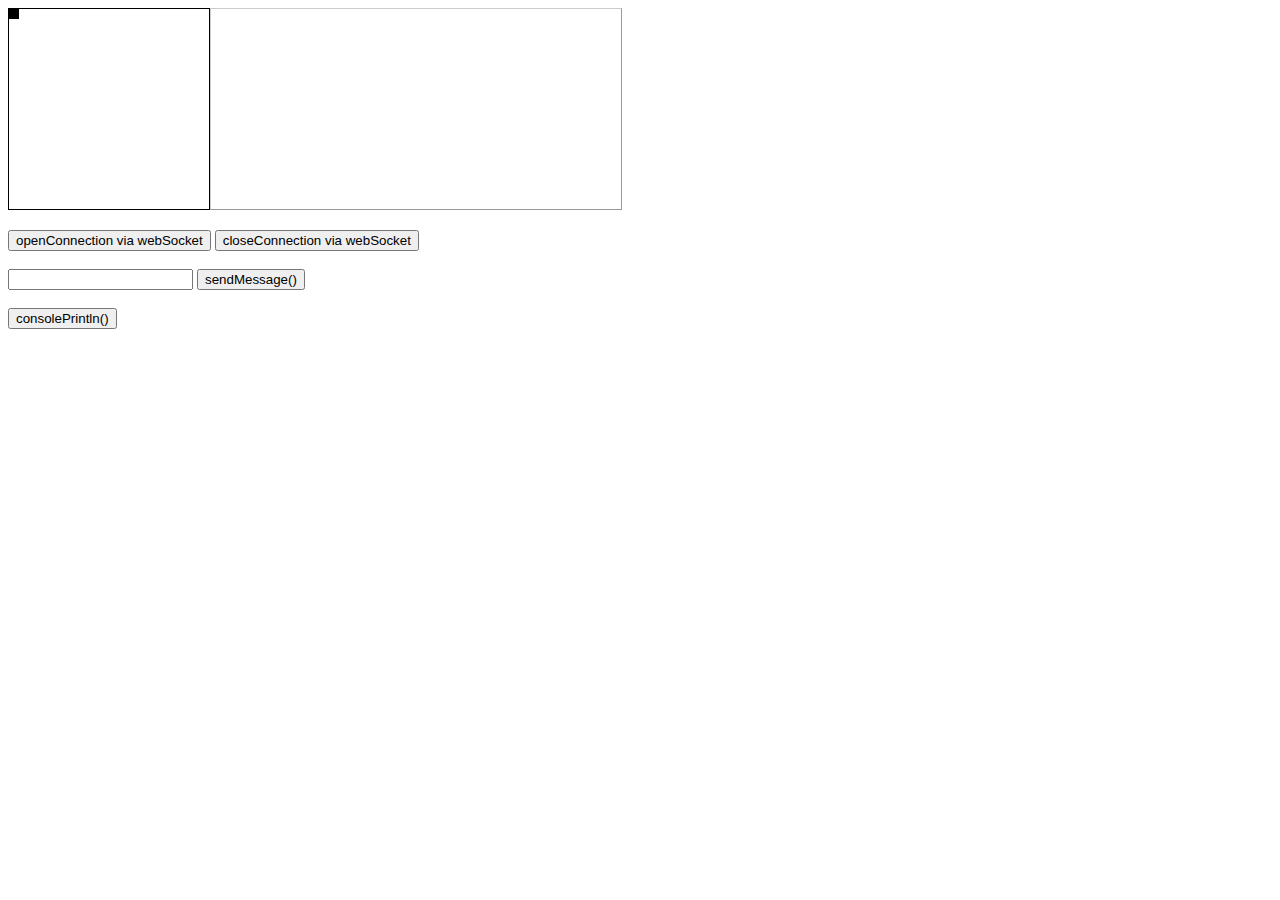
<file: src/main/webapp/index.html>
<!DOCTYPE html>
<html>
<head>
<meta charset="UTF-8">
<title>Insert title here</title>

<link rel="stylesheet" type="text/css" href="client/css/container.css" />

</head>

<body>
	
	
	<div id="game-area">
		<canvas id="canvas"></canvas>
	</div>
	
	<div id="console-container">
		<div id="console"></div>
	</div>
		
	
	<div id="control-panel">
		<button id="connect" onclick="openConnection();">openConnection via webSocket</button>
		<button id="close" onclick="closeConnection();">closeConnection via webSocket</button><br><br>
		
		<input id="message" type="text" size="20">
		<button id="sendMessage" onclick="sendMessage();">sendMessage()</button><br><br>
		
		<button id="consolePrintln" onclick="consolePrintln();">consolePrintln()</button><br><br>
	</div>
	
	
	<script src="server/webSocketConfig.js"></script>
	<script src="client/js/console.js"></script>
	<script src="client/js/player.js"></script>
	<script src="client/js/map.js"></script>
	<script src="client/js/msgTypes.js"></script>
	<script src="client/js/main.js"></script>
	
<!-- 	<br>
	<button onclick="onClickEvent('moveLeft')">moveLeft</button>
	<button onclick="onClickEvent('moveUp')">moveUp</button>
	<button onclick="onClickEvent('moveDown')">moveDown</button>
	<button onclick="onClickEvent('moveRight')">moveRight</button> -->
	
</body>

</html>
</file>
<file: src/main/webapp/client/css/container.css>
@CHARSET "UTF-8";

#container{
	
}

#game-area{
	float: left;
	border: 1px solid black; 
	width: 200px; 
	height: 200px;
}

#control-panel{
	clear: both;
	padding-top: 20px;
}


/* #console-container{
	float: left;
	border: 1px solid black; 
	width: 600px; 
	height: 200px;
	overflow-y: scroll;
	margin-left: 15px;
} */

#console {
	border: 1px solid #CCCCCC;
	border-right-color: #999999;
	border-bottom-color: #999999;
	/* height: 200px;  */
	height: 200px;
	overflow-y: scroll;
	padding-left: 5px;
	padding-right: 5px;
	width: 400px;
}

#console p {
	padding: 0;
	margin: 0;
}
</file>
